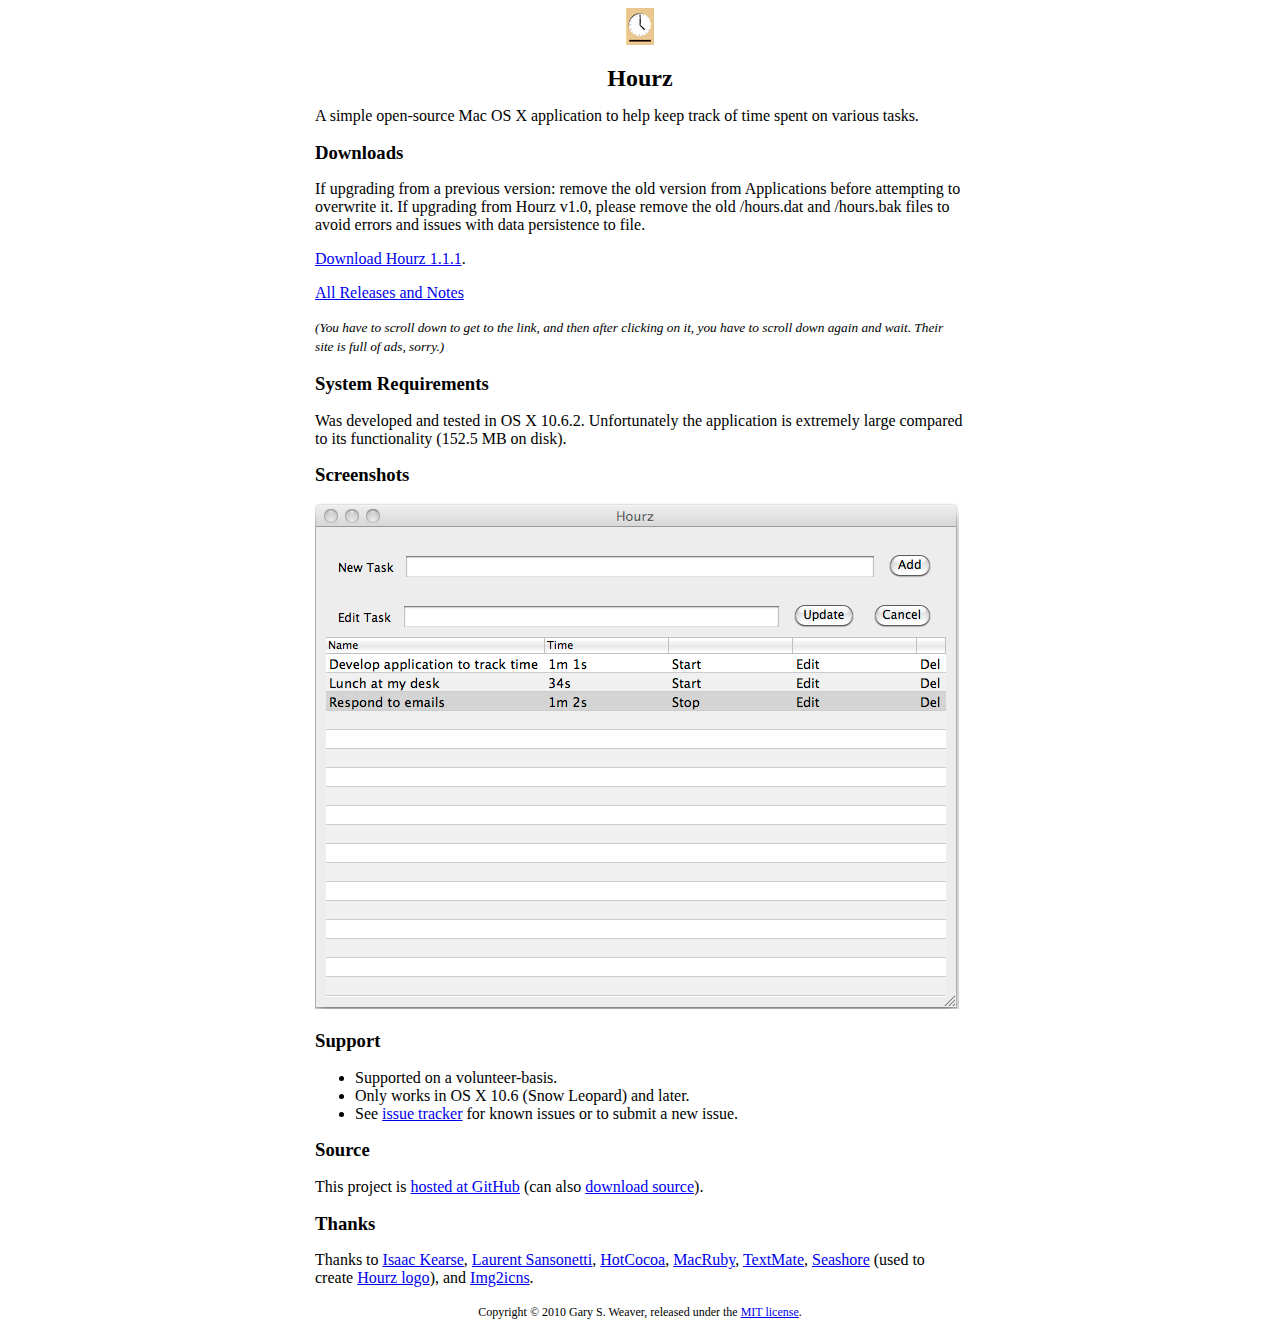
<file: index.html>
<!doctype html>
<html>
<head>
  <meta http-equiv="content-type" content="text/html; charset=UTF-8">
  <title>Hourz</title>
  <link rel="stylesheet" href="hourz-main.css" type="text/css" />
</head>
<body>
<div id="content"> 
<div id="logo"><a href="index.html"><img src="images/hourz_sm.png"></a></div>
<h2>Hourz</h2>
A simple open-source Mac OS X application to help keep track of time spent on various tasks.
<p/>
<h3>Downloads</h3>
If upgrading from a previous version: remove the old version from Applications before attempting to overwrite it. If upgrading from Hourz v1.0, please remove the old /hours.dat and /hours.bak files to avoid errors and issues with data persistence to file.
<p/>
<a href="http://www.filefactory.com/file/b05ech4/n/Hourz-1_1_1.dmg.zip ">Download Hourz 1.1.1</a>.
<p/>
<a href="releases.html">All Releases and Notes</a>
<p/>
<small><em>(You have to scroll down to get to the link, and then after clicking on it, you have to scroll down again and wait. Their site is full of ads, sorry.)</em></small>
<p/>
<h3>System Requirements</h3>
Was developed and tested in OS X 10.6.2. Unfortunately the application is extremely large compared to its functionality (152.5 MB on disk).
<p/>
<h3>Screenshots</h3>
<img src="images/screenshot-hourz-1_0.png">
<p/>
<h3>Support</h3>
<ul>
<li>Supported on a volunteer-basis.</li>
<li>Only works in OS X 10.6 (Snow Leopard) and later.</li>
<li>See <a href="http://github.com/garysweaver/hourz/issues">issue tracker</a> for known issues or to submit a new issue.</li>
</ul>
<p/>
<h3>Source</h3>
This project is <a href="http://github.com/garysweaver/hourz">hosted at GitHub</a> (can also <a href="http://github.com/garysweaver/hourz/downloads">download source</a>).
<p/>
<h3>Thanks</h3>
Thanks to <a href="http://isaac.kearse.co.nz/">Isaac Kearse</a>, <a href="http://chopine.be/">Laurent Sansonetti</a>, <a href="http://www.macruby.org/hotcocoa.html">HotCocoa</a>, <a href="http://www.macruby.org/">MacRuby</a>, <a href="http://macromates.com/">TextMate</a>, <a href="http://seashore.sourceforge.net/">Seashore</a> (used to create <a href="logo.html">Hourz logo</a>), and <a href="http://www.img2icnsapp.com/">Img2icns</a>.
<br/>
<p/>
<div id="copyright">Copyright &copy; 2010 Gary S. Weaver, released under the <a href="http://github.com/garysweaver/hourz/blob/master/LICENSE">MIT license</a>.</div>
</div>
</body>
</html>
</file>
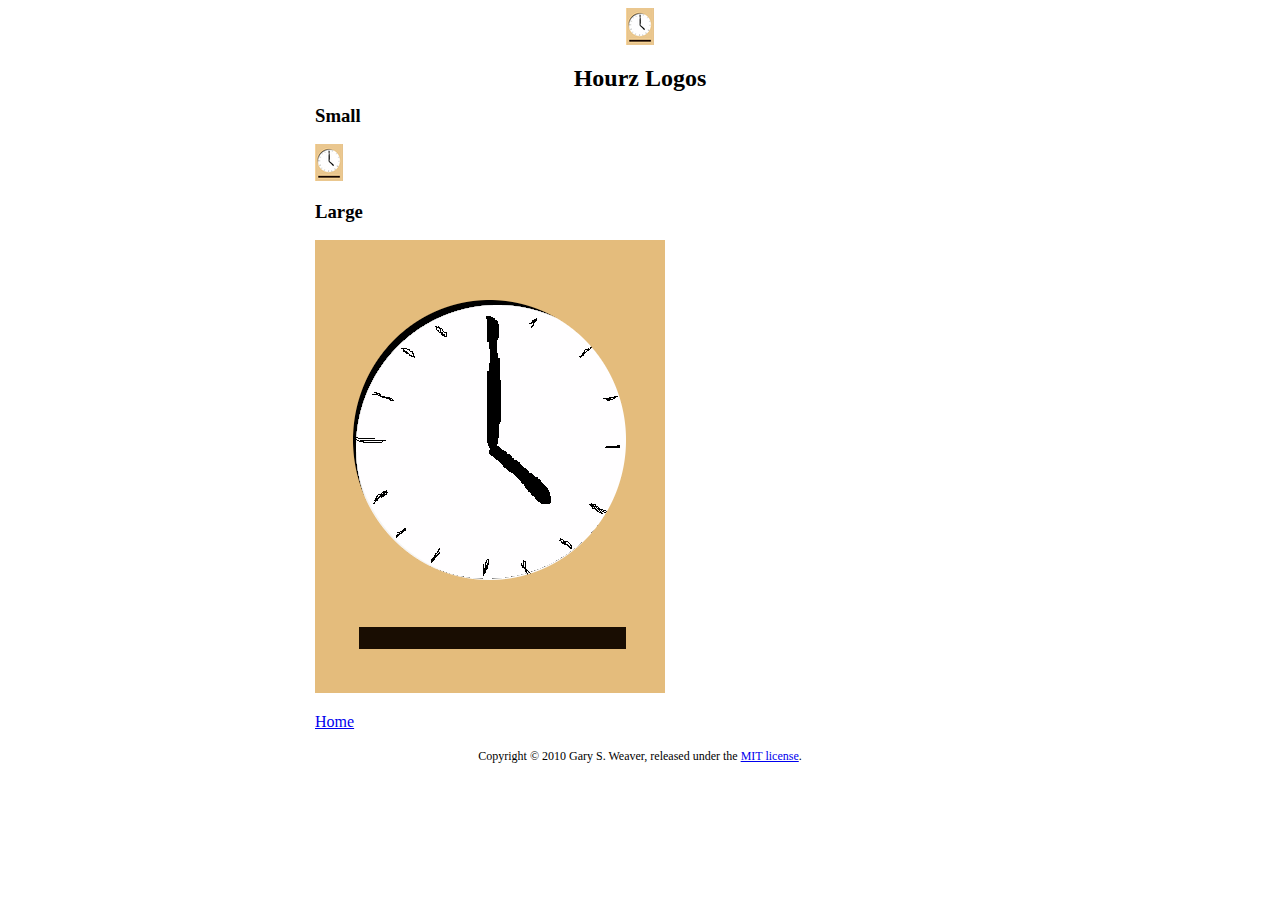
<file: logo.html>
<!doctype html>
<html>
<head>
  <meta http-equiv="content-type" content="text/html; charset=UTF-8">
  <title>Hourz Logos</title>
  <link rel="stylesheet" href="hourz-main.css" type="text/css" />
</head>
<body>
<div id="content"> 
<div id="logo"><a href="index.html"><img src="images/hourz_sm.png"></a></div>
<h2>Hourz Logos</h2>
<p/>
<h3>Small</h3>
<img src="images/hourz_sm.png"/><br/>
<p/>
<h3>Large</h3>
<img src="images/hourz.png"/><br/>
<p/>
<a href="index.html">Home</a>
<br/>
<p/>
<div id="copyright">Copyright &copy; 2010 Gary S. Weaver, released under the <a href="http://github.com/garysweaver/hourz/blob/master/LICENSE">MIT license</a>.</div>
</div>
</body>
</html>
</file>
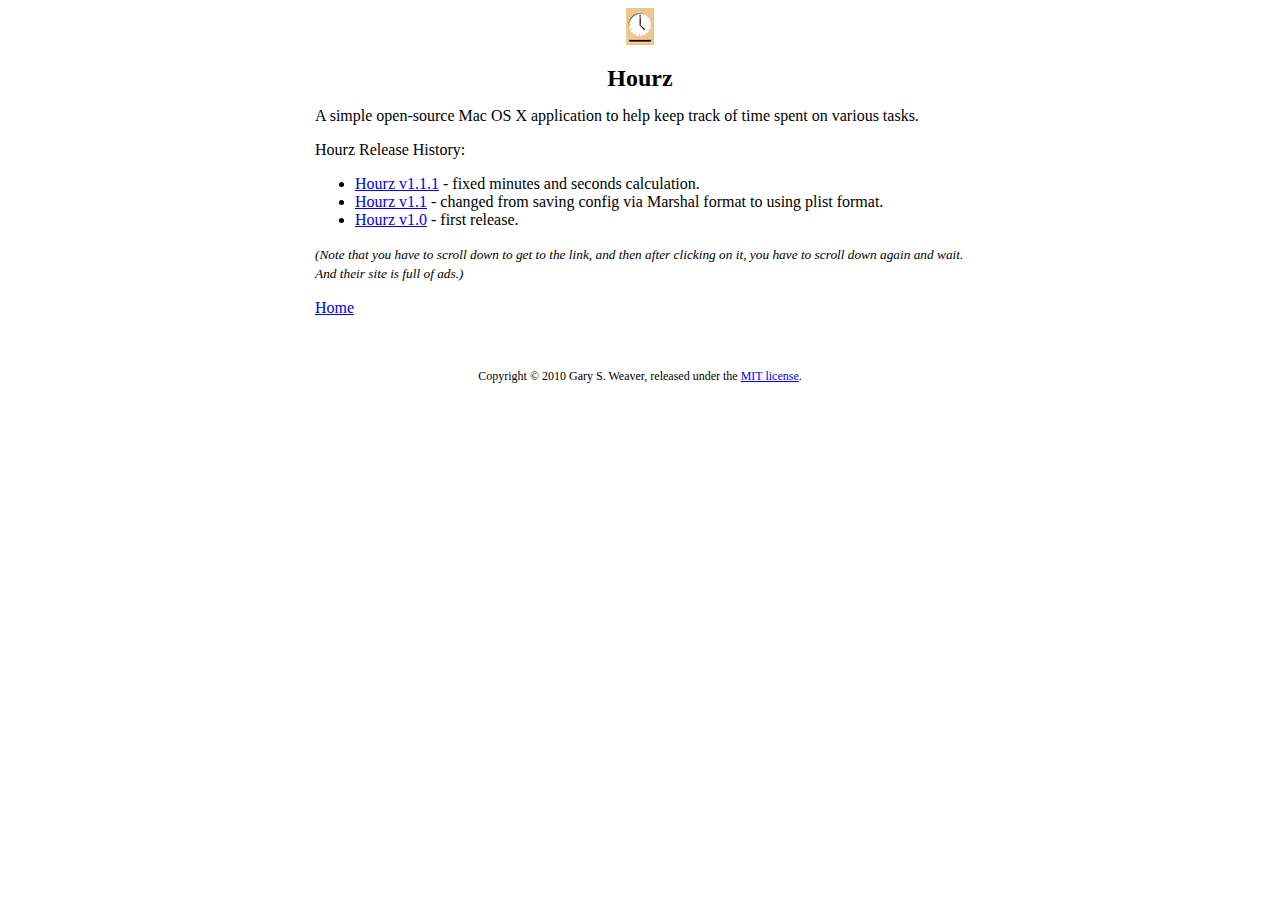
<file: releases.html>
<!doctype html>
<html>
<head>
  <meta http-equiv="content-type" content="text/html; charset=UTF-8">
  <title>Hourz Releases</title>
  <link rel="stylesheet" href="hourz-main.css" type="text/css" />
</head>
<body>
<div id="content">  
<div id="logo"><a href="index.html"><img src="images/hourz_sm.png"></a></div>
<h2>Hourz</h2>
A simple open-source Mac OS X application to help keep track of time spent on various tasks.
<p/>
Hourz Release History:<br/>
<ul>
<li><a href="http://www.filefactory.com/file/b05ech4/n/Hourz-1_1_1.dmg.zip ">Hourz v1.1.1</a> - fixed minutes and seconds calculation.</li>
<li><a href="http://www.filefactory.com/file/b02f880/n/Hourz-1_1.dmg.zip">Hourz v1.1</a> - changed from saving config via Marshal format to using plist format.</li>
<li><a href="http://www.filefactory.com/file/b024h3f/n/Hourz-1_0.dmg.zip">Hourz v1.0</a> - first release.</li>
</ul>
<small><em>(Note that you have to scroll down to get to the link, and then after clicking on it, you have to scroll down again and wait. And their site is full of ads.)</em></small>
<p/>
<a href="index.html">Home</a>
<p/>
<br/>
<div id="copyright">Copyright &copy; 2010 Gary S. Weaver, released under the <a href="http://github.com/garysweaver/hourz/blob/master/LICENSE">MIT license</a>.</div>
</div>
</body>
</html>
</file>
<file: hourz-main.css>
#content {
  width: 650px;
  margin-left: auto;
  margin-right: auto;
  text-align: left;
}

body {
    font: helvetica, arial, sans-serif;
    font-size: 100%;
    line-height: 1.125em;
}

.bodytext p {
    font-size: 0.875em;
}

.sidenote {
    font-size: 0.75em;
}


h1, h2 {
  text-align: center;
}

img {
  border: none;
}

#logo {
  width: 28px;
  margin-left: auto;
  margin-right: auto;
}

#copyright {
  font-size: 75%;
  text-align: center;
}
</file>
